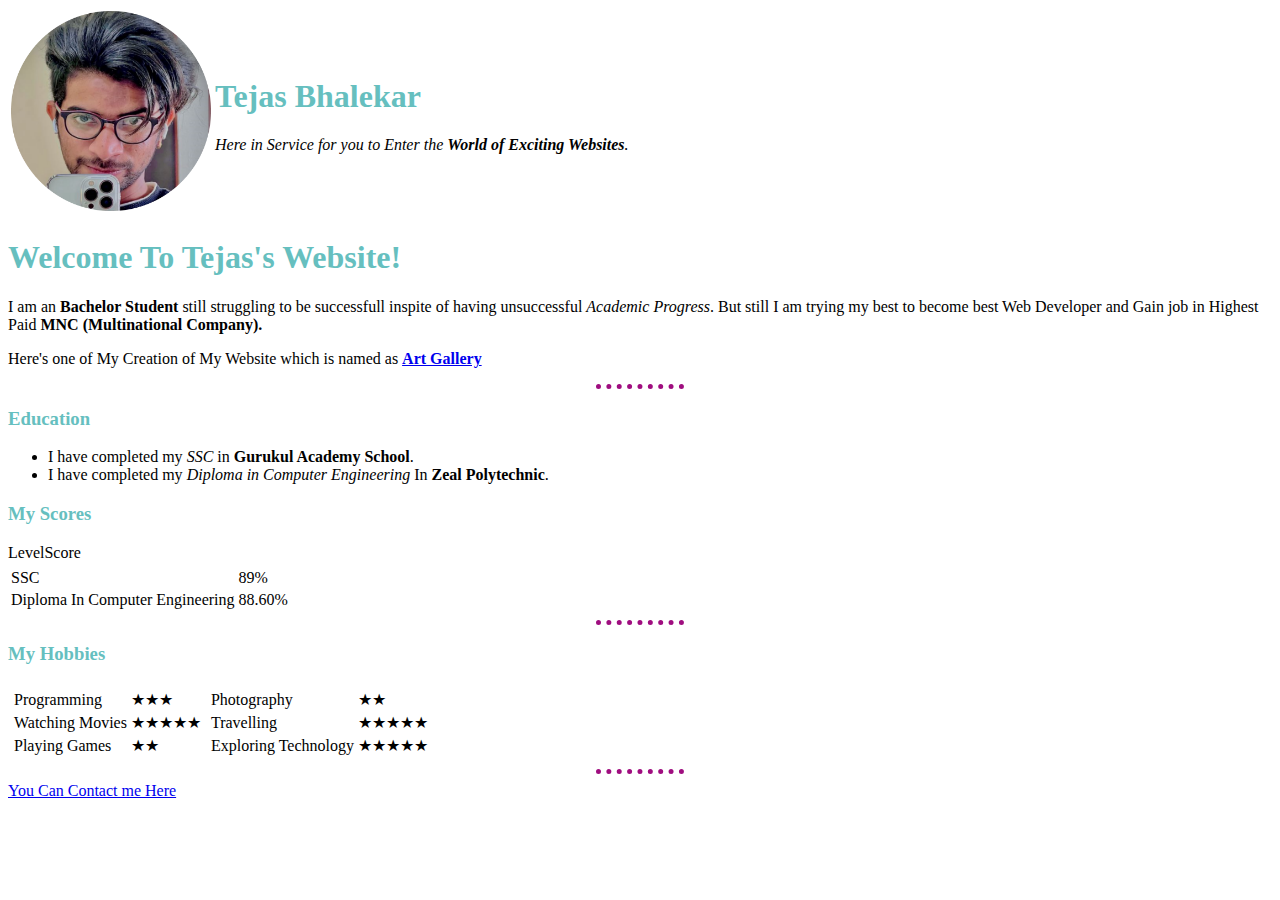
<file: index.html>
<!DOCTYPE html>
<html lang="en">

<head>
    <meta charset="UTF-8">
    <meta name="viewport" content="width=device-width, initial-scale=1.0">
    <title>Tejas's Website</title>
    <link rel="stylesheet" href="css/style.css">
<style>
    hr{
        border-style: none;
        border-top-style: dotted;
        border-color: #9F0D7F;
        border-width: 5px;
        width: 7%;
    }
</style>
</head>

<body>
    <table>
        <tr>
            <td><img src="Tejas Profile Picture.png" alt="" height="200px" width="200px"></td>
            <td>
                <h1>Tejas Bhalekar</h1>

                <p><em>Here in Service for you to Enter the <strong>World of Exciting Websites</strong>.</em></p>
            </td>
        </tr>
    </table>

    <h1>Welcome To Tejas's Website!</h1>
    <p>I am an <strong>Bachelor Student</strong> still struggling to be successfull inspite of having unsuccessful
        <em>Academic Progress</em>. But still I am trying my best to become best Web Developer and Gain job in Highest
        Paid <strong>MNC (Multinational Company).</strong>
    </p>
    <p>Here's one of My Creation of My Website which is named as <strong><a
                href="https://tejasbhalekar1215.github.io/ArtGallary/">Art Gallery</a></strong></p>
    <hr>
    <h3>Education</h3>
    <ul>
        <li>I have completed my <em>SSC</em> in <strong>Gurukul Academy School</strong>.</li>
        <li>I have completed my <em>Diploma in Computer Engineering</em> In <strong>Zeal Polytechnic</strong>.</li>
    </ul>
    <h3>My Scores</h3>
    <table>
        <thead>
            <tr>Level</tr>
            <tr>Score</tr>
        </thead>
        <tbody>
            <tr>
                <td>SSC</td>
                <td>89%</td>
            </tr>
            <tr>
                <td>Diploma In Computer Engineering</td>
                <td>88.60%</td>
            </tr>
        </tbody>
    </table>
    <hr>
    <h3>My Hobbies</h3>
    <table>
        <tr>
            <td><table>
                <tr>
                    <td>Programming</td>
                    <td>★★★</td>
                </tr>
                <tr>
                    <td>Watching Movies</td>
                    <td>★★★★★</td>
                </tr>
                <tr>
                    <td>Playing Games</td>
                    <td>★★</td>
                </tr>
            </table></td>
            <td><table>
                <tr>
                    <td>Photography</td>
                    <td>
                        ★★
                    </td>
                </tr>
                <tr>
                    <td>Travelling</td>
                    <td>★★★★★</td>
                </tr>
                <tr>
                    <td>Exploring Technology</td>
                    <td>★★★★★</td>
                </tr>
            </table></td>
        </tr>
    </table>



    







    <hr>
    <a href="contact-me.html">You Can Contact me Here</a>
</body>

</html>
</file>
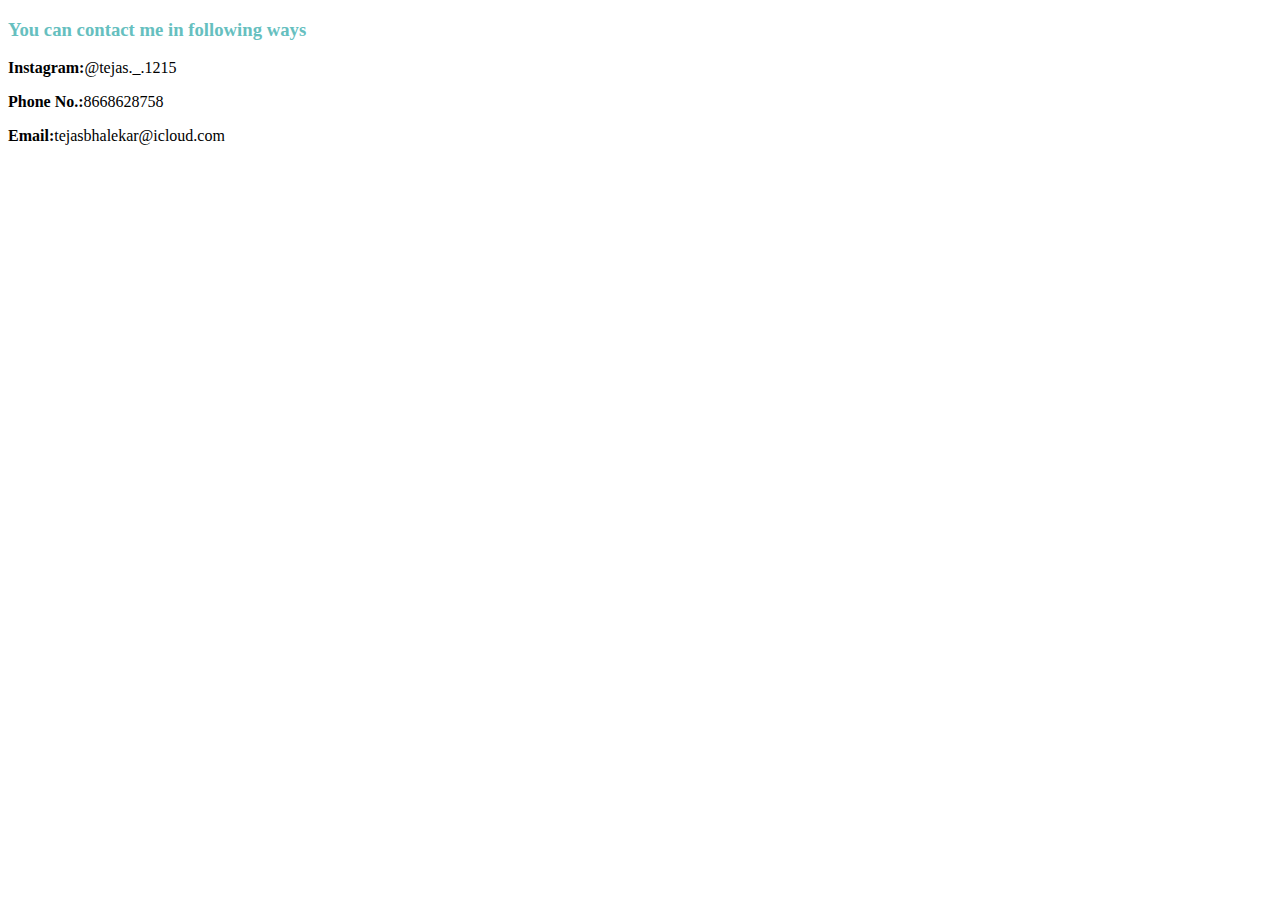
<file: contact-me.html>
<!DOCTYPE html>
<html lang="en">
<head>
    <meta charset="UTF-8">
    <meta name="viewport" content="width=device-width, initial-scale=1.0">
    <title>Contact Me </title>
    <link rel="stylesheet" href="css/style.css">
</head>
<body>
    <h3>You can contact me in following ways</h3>
    <p><strong>Instagram:</strong>@tejas._.1215</p>
    <p><strong>Phone No.:</strong>8668628758</p>
    <p><strong>Email:</strong>tejasbhalekar@icloud.com</p>
</body>
</html>
</file>
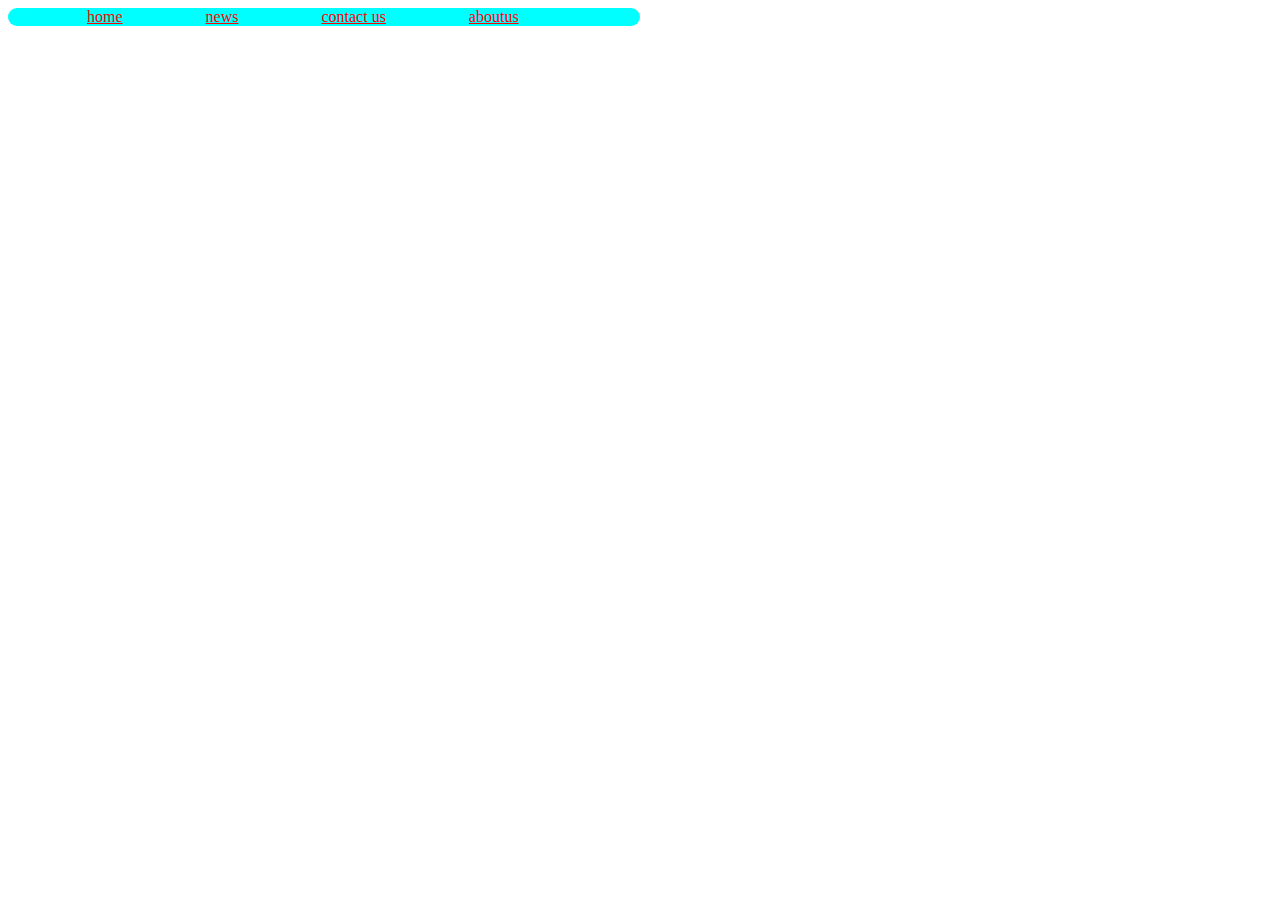
<file: navbar.html>
<!DOCTYPE html>
<html lang="en">
<head>
    <meta charset="UTF-8">
    <meta name="viewport" content="width=device-width, initial-scale=1.0">
    <link rel="stylesheet" href="navbar.css">
    <title>navbar</title>
</head>
<body>
  <div class="navbar">
    <a href="home">home</a>
    <a href="news">news</a>
    <a href="contact us">contact us</a>
    <a href="about us">aboutus</a>
  </div>

</body>
</html>
</file>
<file: css/style.css>
h1{
    color: #66BFBF;
}
h3{
    color: #66BFBF;
}
</file>
<file: navbar.css>
.navbar{
    border-radius: 20px;
    background-color: aqua;
    width: 50%;
}
a{
    color: red;
    padding-left: 12.5%;
    
}
</file>
